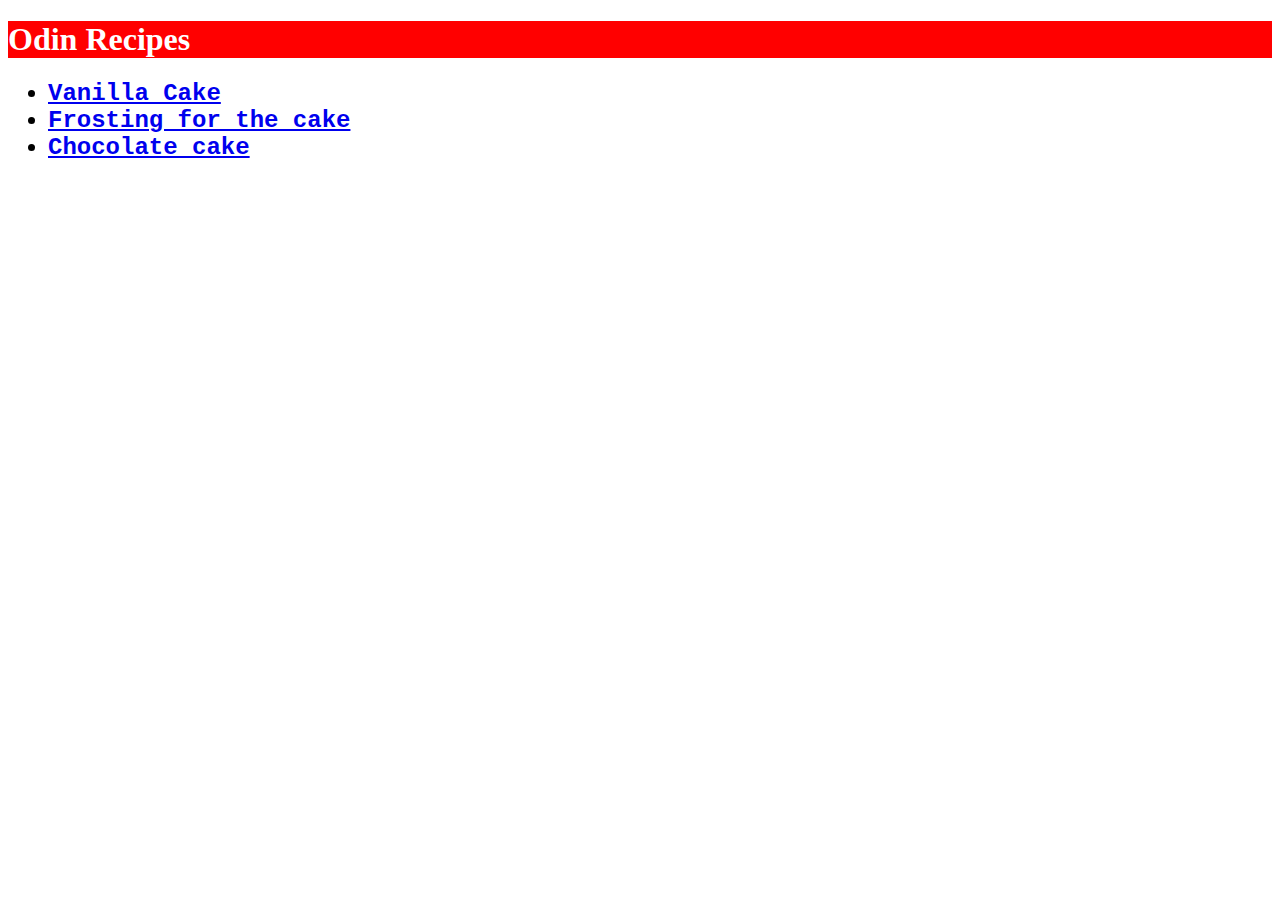
<file: index.html>
<!DOCTYPE html>
<html>
    <head>
        <meta charset="UTF-8">
        <title>Odin Recipes</title>
        <link rel="stylesheet" href="style.css">
    </head>
    <body>
        <h1 id="title">Odin Recipes</h1>
        <ul>
            <li class="recipes"> <a href="recipes/cake.html">Vanilla Cake</a></li>
            <li class="recipes"><a href="recipes/frosting.html">Frosting for the cake</a></li>
            <li class="recipes"> <a href="recipes/chocolate-cake.html">Chocolate cake</a></li>
        </ul>
       
        
       
    </body>
</html>
</file>
<file: style.css>
#title {
    background-color: red;
    color: white;
}

.recipes {
    font-weight: bold;
    font-family: "Courier New";
    font-size: 24px;
}
</file>
